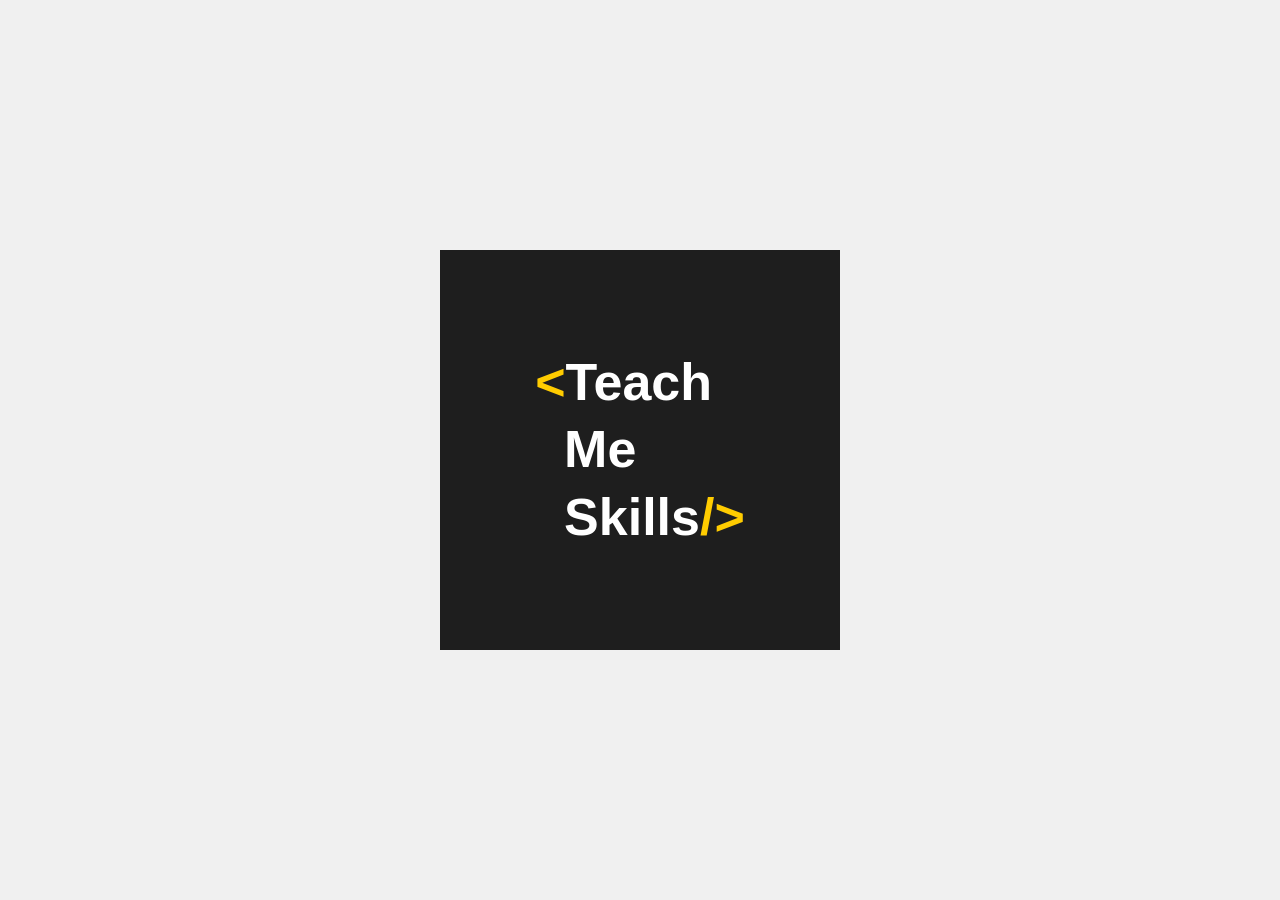
<file: src/main/java/com/example/c42onl/homework_26/HomeworkHTML25.html>
<!DOCTYPE html>
<html lang="en">
<head>
    <meta charset="UTF-8">
    <title>TeachMeSkills</title>
  <link rel="stylesheet" type="text/css" href="HomeworkCSS25.css">
</head>


<body>
<section>
  <p><span class="yellow">&lt;</span>Teach
    &nbsp;&nbsp;Me
    &nbsp;&nbsp;Skills<span class="yellow">/&gt;</span></p>
</section>

</body>
</html>
</file>
<file: src/main/java/com/example/c42onl/homework_26/HomeworkCSS25.css>
body {
  margin: 0;
  min-height: 100vh;
  display: flex;
  justify-content: center;
  align-items: center;
  background-color: #f0f0f0;
  font-family: Arial, sans-serif;
}


section {
  background-color: #1e1e1e;
  width: 400px;
  height: 400px;
  display: flex;
  justify-content: center;
  align-items: center;
}

p {
  color: #ffffff;
  font-size: 52px;
  font-weight: bold;
  line-height: 1.3;
  margin: 0;

  white-space: pre-line;
}

.yellow {
  color: #ffcc00;
}
</file>
